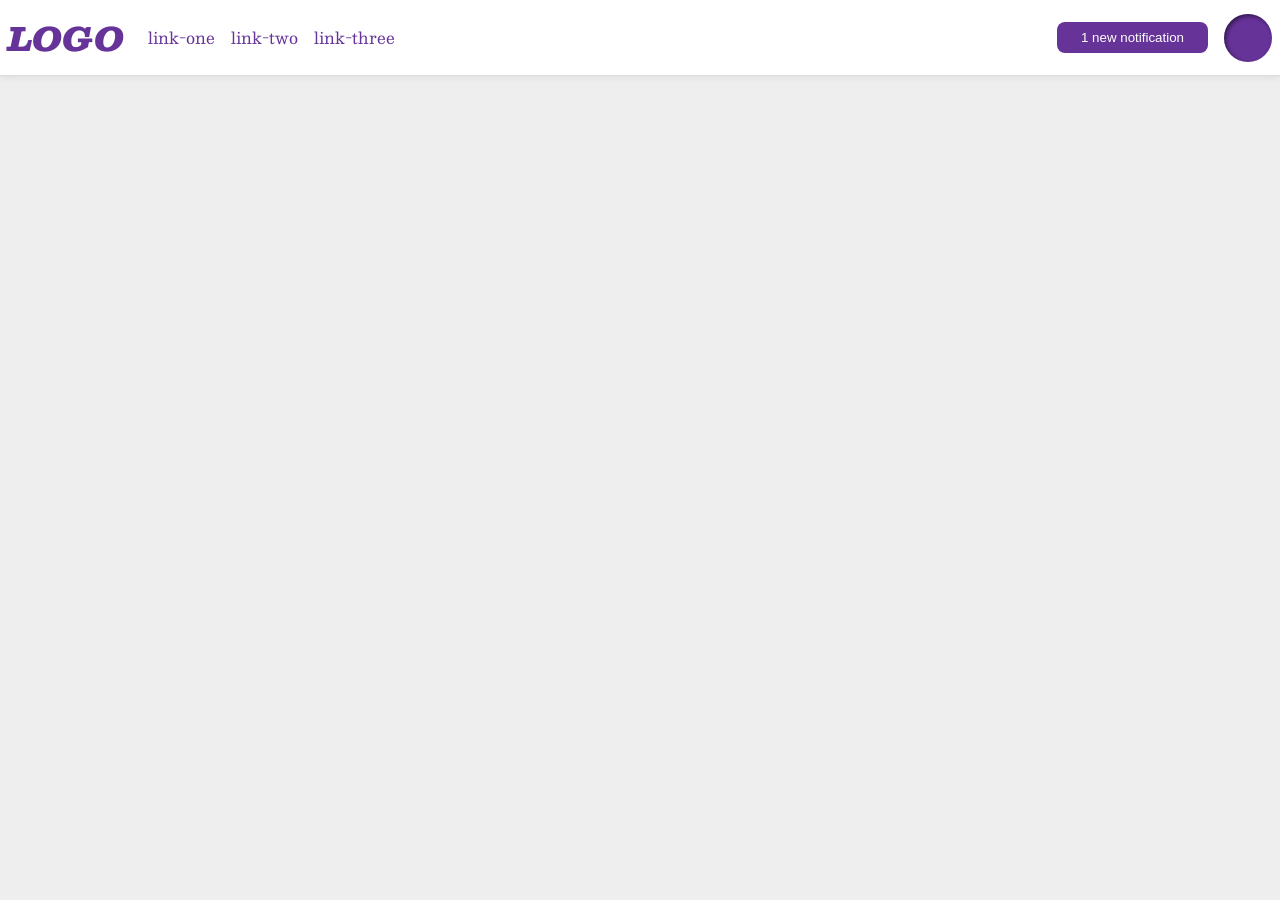
<file: foundations/flex/03-flex-header-2/index.html>
<!DOCTYPE html>
<html lang="en">
  <head>
    <meta charset="UTF-8">
    <meta http-equiv="X-UA-Compatible" content="IE=edge">
    <meta name="viewport" content="width=device-width, initial-scale=1.0">
    <title>Flex Header 2</title>
    <link rel="stylesheet" href="style.css">
  </head>
  <body>
    <div class="header">

      <div class="left-header">
        <div class="logo">
          LOGO
        </div>
        <ul class="links">
          <li><a href="https://google.com">link-one</a></li>
          <li><a href="https://google.com">link-two</a></li>
          <li><a href="https://google.com">link-three</a></li>
        </ul>
      </div>

      <div class="right-header">
        <button class="notifications">
        1 new notification
        </button>
        <div class="profile-image"></div>
      </div>
    
    </div>
  </body>
</html>
</file>
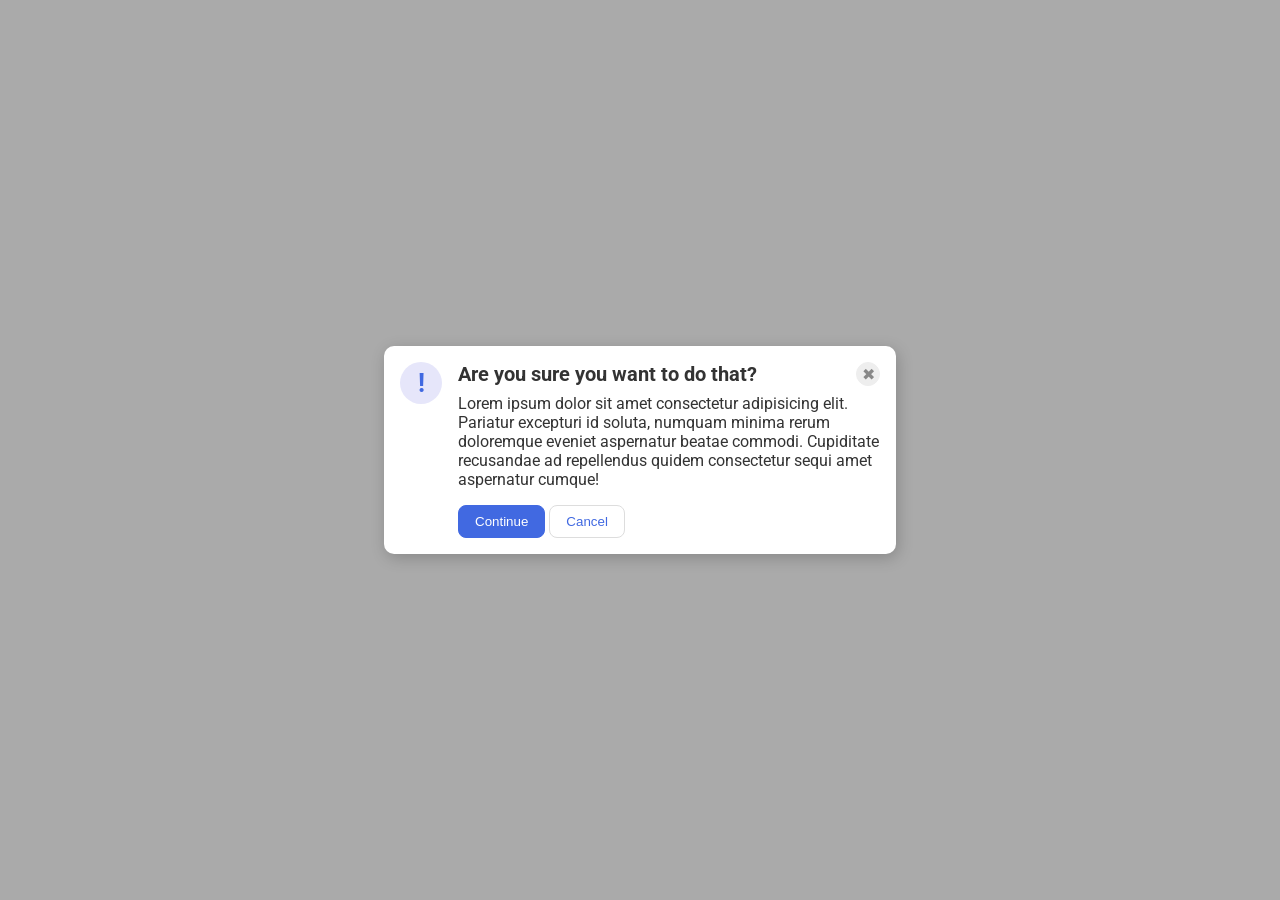
<file: foundations/flex/05-flex-modal/index.html>
<!DOCTYPE html>
<html lang="en">
  <head>
    <meta charset="UTF-8">
    <meta http-equiv="X-UA-Compatible" content="IE=edge">
    <meta name="viewport" content="width=device-width, initial-scale=1.0">
    <link rel="stylesheet" href="style.css">
    <title>Modal</title>
  </head>
  <body>
    <div class="modal">

      <div class="icon">!</div>

      <div class="container">
        <div class="header">Are you sure you want to do that?
          <button class="close-button">✖</button>
        </div>

        <div class="text">Lorem ipsum dolor sit amet consectetur adipisicing elit. Pariatur excepturi id soluta, numquam minima rerum doloremque eveniet aspernatur beatae commodi. Cupiditate recusandae ad repellendus quidem consectetur sequi amet aspernatur cumque!</div>

        <div class="buttons">
          <button class="continue">Continue</button>
          <button class="cancel">Cancel</button>
        </div>

      </div>
      
    </div>
  </body>
</html>
</file>
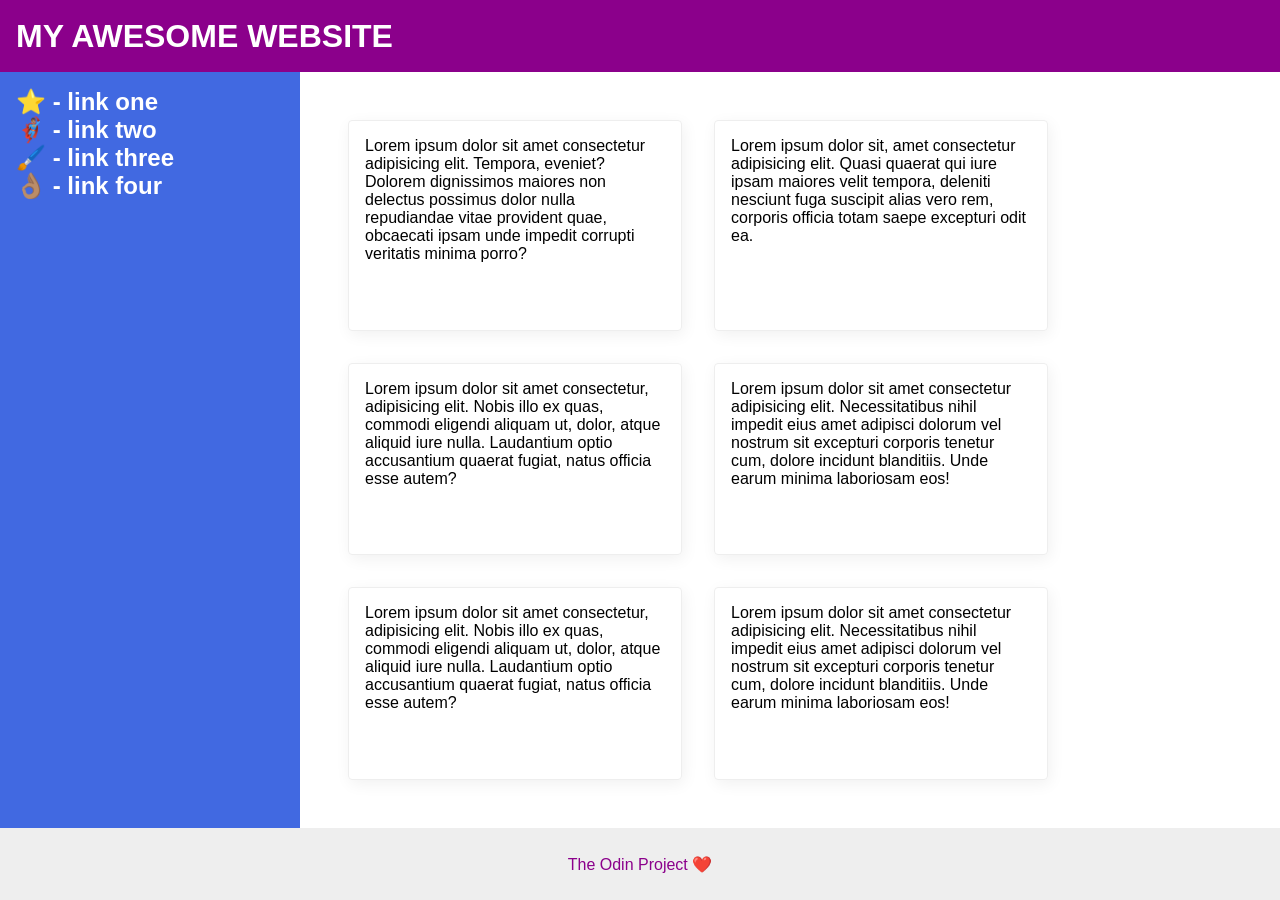
<file: foundations/flex/07-flex-layout-2/index.html>
<!DOCTYPE html>
<html lang="en">
  <head>
    <meta charset="UTF-8">
    <meta http-equiv="X-UA-Compatible" content="IE=edge">
    <meta name="viewport" content="width=device-width, initial-scale=1.0">
    <title>The Holy Grail</title>
    <link rel="stylesheet" href="style.css">
  </head>
  <body>
    <div class="header">
      MY AWESOME WEBSITE
    </div>
    
    
    <div class="content-container">

      <div class="sidebar">
        <ul>
          <li><a href="#">⭐ - link one</a></li>
          <li><a href="#">🦸🏽‍♂️ - link two</a></li>
          <li><a href="#">🖌️ - link three</a></li>
          <li><a href="#">👌🏽 - link four</a></li>
        </ul>
      </div>

      <div class="card-container">
        <div class="card">Lorem ipsum dolor sit amet consectetur adipisicing elit. Tempora, eveniet? Dolorem dignissimos maiores non delectus possimus dolor nulla repudiandae vitae provident quae, obcaecati ipsam unde impedit corrupti veritatis minima porro?</div>
        <div class="card">Lorem ipsum dolor sit, amet consectetur adipisicing elit. Quasi quaerat qui iure ipsam maiores velit tempora, deleniti nesciunt fuga suscipit alias vero rem, corporis officia totam saepe excepturi odit ea.</div>
        <div class="card">Lorem ipsum dolor sit amet consectetur, adipisicing elit. Nobis illo ex quas, commodi eligendi aliquam ut, dolor, atque aliquid iure nulla. Laudantium optio accusantium quaerat fugiat, natus officia esse autem?</div>
        <div class="card">Lorem ipsum dolor sit amet consectetur adipisicing elit. Necessitatibus nihil impedit eius amet adipisci dolorum vel nostrum sit excepturi corporis tenetur cum, dolore incidunt blanditiis. Unde earum minima laboriosam eos!</div>
        <div class="card">Lorem ipsum dolor sit amet consectetur, adipisicing elit. Nobis illo ex quas, commodi eligendi aliquam ut, dolor, atque aliquid iure nulla. Laudantium optio accusantium quaerat fugiat, natus officia esse autem?</div>
        <div class="card">Lorem ipsum dolor sit amet consectetur adipisicing elit. Necessitatibus nihil impedit eius amet adipisci dolorum vel nostrum sit excepturi corporis tenetur cum, dolore incidunt blanditiis. Unde earum minima laboriosam eos!</div>
      </div>
      
    </div>
    

    <div class="footer">
      The Odin Project ❤️
    </div>
  </body>
</html>
</file>
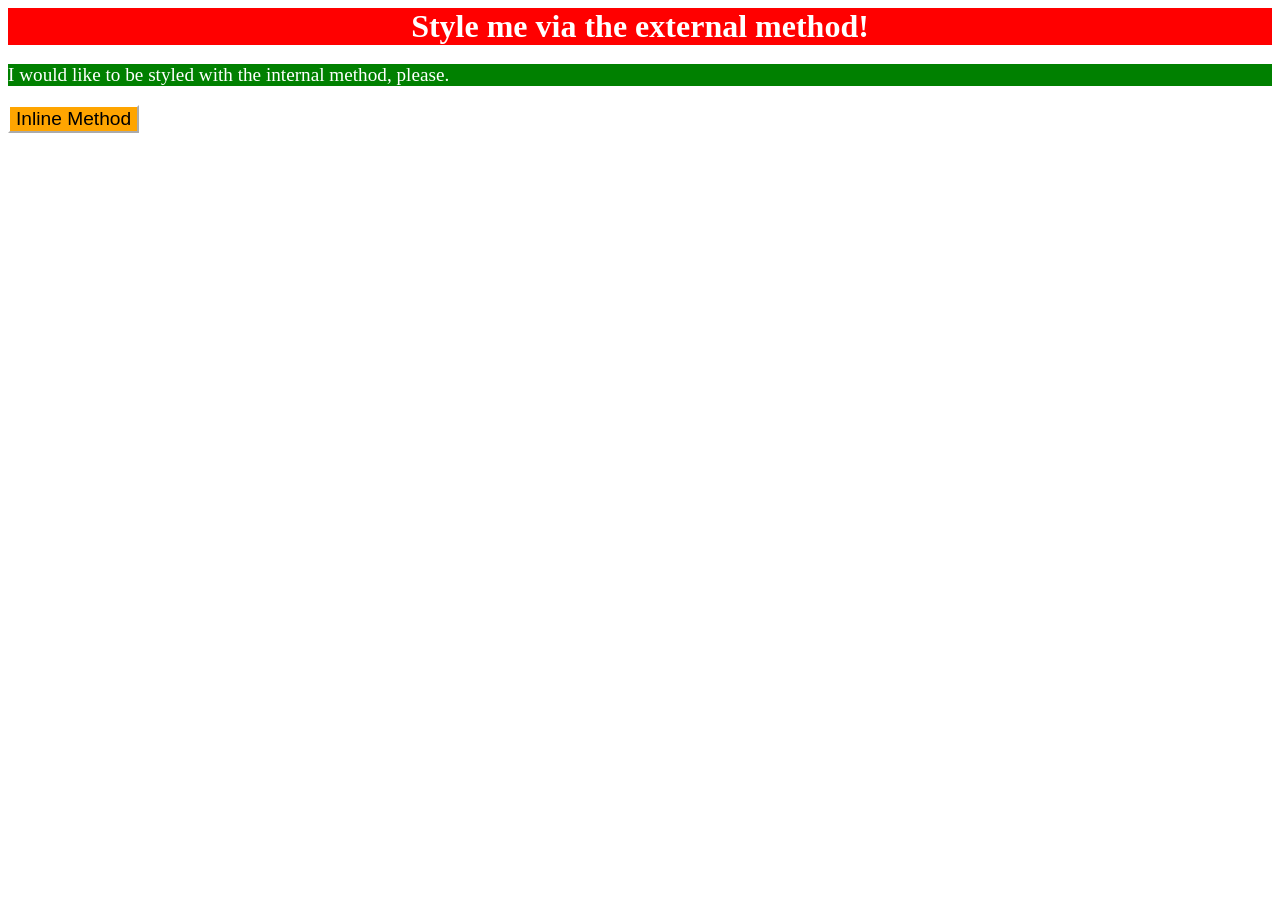
<file: foundations/intro-to-css/01-css-methods/index.html>
<!DOCTYPE html>
<html lang="en">
  <head>
    <link rel="stylesheet" href="styles.css">
    <meta charset="UTF-8">
    <meta http-equiv="X-UA-Compatible" content="IE=edge">
    <meta name="viewport" content="width=device-width, initial-scale=1.0">
    <title>Methods for Adding CSS</title>
  </head>
  <body>
    <div>Style me via the external method!</div>
    <p>I would like to be styled with the internal method, please.</p>
    <button>Inline Method</button>
  </body>
</html>
</file>
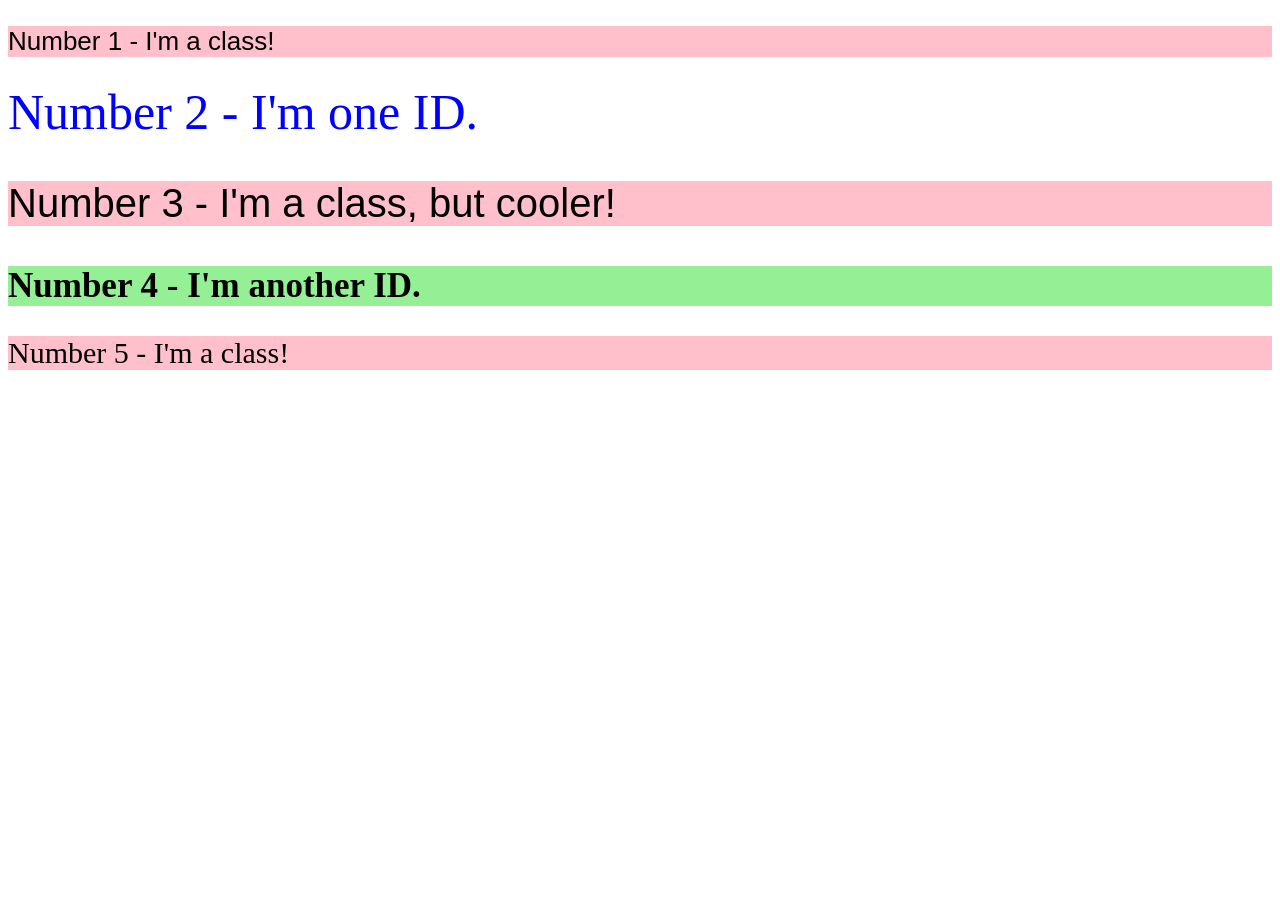
<file: foundations/intro-to-css/02-class-id-selectors/index.html>
<!DOCTYPE html>
<html lang="en">
  <head>
    <meta charset="UTF-8">
    <meta http-equiv="X-UA-Compatible" content="IE=edge">
    <meta name="viewport" content="width=device-width, initial-scale=1.0">
    <title>Class and ID Selectors</title>
    <link rel="stylesheet" href="style.css">
  </head>
  <body>
    <p class="number1">Number 1 - I'm a class!</p>
    <div id="number2">Number 2 - I'm one ID.</div>
    <p class="number3">Number 3 - I'm a class, but cooler!</p>
    <div id="number4">Number 4 - I'm another ID.</div>
    <p class="number5">Number 5 - I'm a class!</p>
  </body>
</html>
</file>
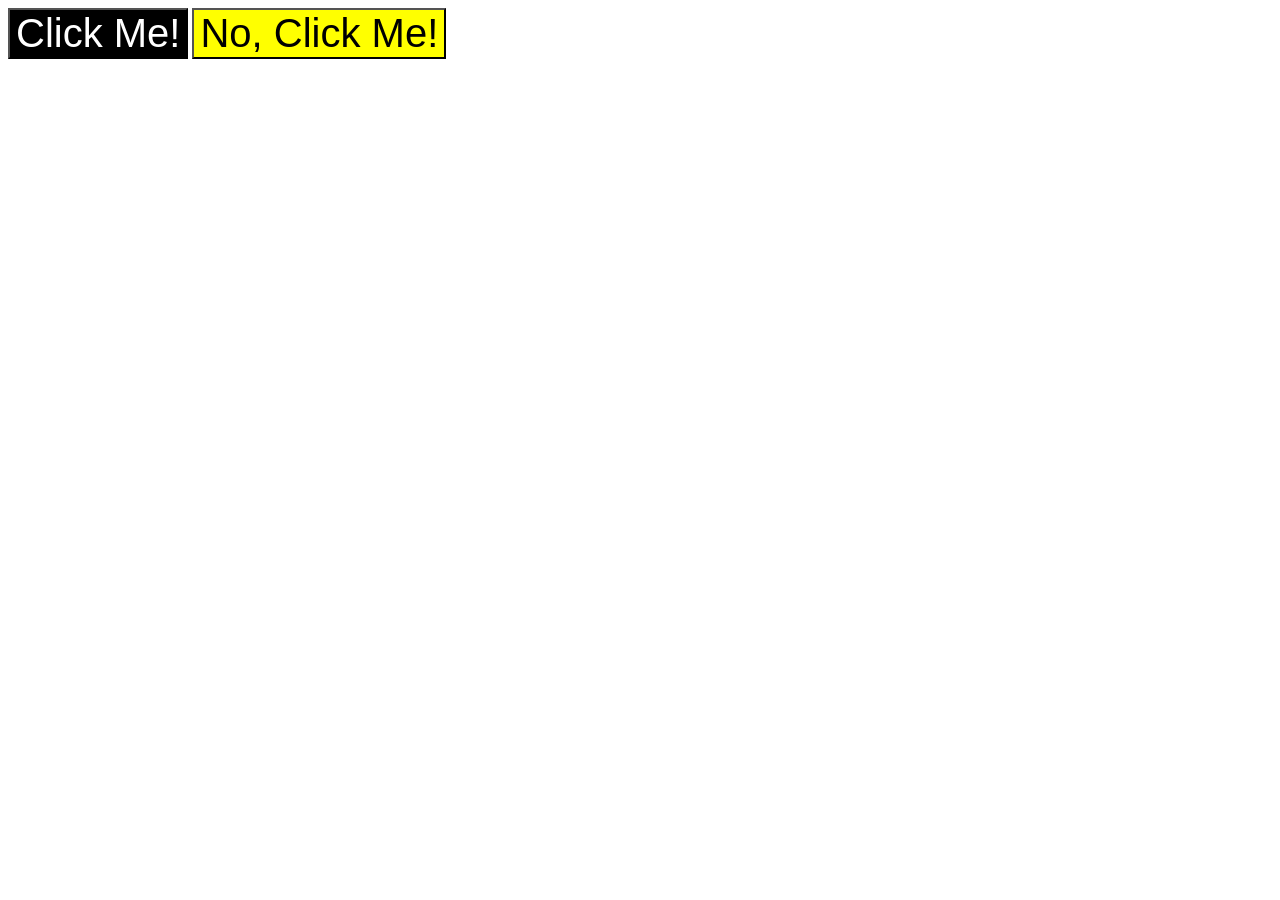
<file: foundations/intro-to-css/03-grouping-selectors/index.html>
<!DOCTYPE html>
<html lang="en">
  <head>
    <meta charset="UTF-8">
    <meta http-equiv="X-UA-Compatible" content="IE=edge">
    <meta name="viewport" content="width=device-width, initial-scale=1.0">
    <title>Grouping Selectors</title>
    <link rel="stylesheet" href="style.css">
  </head>
  <body>
    <button class="button1 larger-font">Click Me!</button>
    <button class="button2 larger-font">No, Click Me!</button>
  </body>
</html>
</file>
<file: foundations/flex/03-flex-header-2/style.css>
/* this is some magical font-importing.  
you'll learn about it later. */
@import url('https://fonts.googleapis.com/css2?family=Besley:ital,wght@0,400;1,900&display=swap');

body {
  margin: 0;
  background: #eee;
  font-family: Besley, serif;
}

.header {
  background: white;
  border-bottom: 1px solid #ddd;
  box-shadow: 0 0 8px rgba(0,0,0,.1);
}

.profile-image {
  background: rebeccapurple;
  box-shadow: inset 2px 2px 4px rgba(0,0,0,.5);
  border-radius: 50%;
  width: 48px;
  height: 48px;
}

.logo {
  color: rebeccapurple;
  font-size: 32px;
  font-weight: 900;
  font-style: italic;
}

button {
  border: none;
  border-radius: 8px;
  background: rebeccapurple;
  color: white;
  padding: 8px 24px;
}

a {
  /* this removes the line under our links */
  text-decoration: none;
  color: rebeccapurple;
}

ul {
  list-style-type: none;
}

/* My soulution below */

.header {
  display: flex;
  justify-content: space-between;
  padding: 8px;
}

.left-header, .right-header {
  display: flex;
  align-items: center;
  gap: 16px;
}

.logo {
  margin-right: 8px;
}

.links {
  display: flex;
  gap: 16px;
  padding: 0;
}
/*
.right-header {
  display: flex;
  align-items: center;
  gap: 8px;
}
*/
</file>
<file: foundations/flex/05-flex-modal/style.css>
@import url('https://fonts.googleapis.com/css2?family=Roboto:wght@400;700&display=swap');

html, body {
  height: 100%;
}

body {
  font-family: Roboto, sans-serif;
  margin: 0;
  background: #aaa;
  color: #333;
  /* I'll give you this one for free lol */
  display: flex;
  align-items: center;
  justify-content: center;
}

.modal {
  background: white;
  width: 480px;
  border-radius: 10px;
  box-shadow: 2px 4px 16px rgba(0,0,0,.2);
}

.icon {
  color: royalblue;
  font-size: 26px;
  font-weight: 700;
  background: lavender;
  width: 42px;
  height: 42px;
  border-radius: 50%;
  display: flex;
  align-items: center;
  justify-content: center;
}

.close-button {
  background: #eee;
  border-radius: 50%;
  color: #888;
  font-weight: 400;
  font-size: 16px;
  height: 24px;
  width: 24px;
  display: flex;
  align-items: center;
  justify-content: center;
  border: 1px solid #eee;
  padding: 0;
}

button {
  cursor: pointer;
  padding: 8px 16px;
  border-radius: 8px;
}

button.continue {
  background: royalblue;
  border: 1px solid royalblue;
  color: white;
}

button.cancel {
  background: white;
  border: 1px solid #ddd;
  color: royalblue;
}

/* My Solution Below */

.modal {
  display: flex;
  padding: 16px;
  gap: 16px;
}

.icon {
  flex-shrink: 0;
}

.header {
  display: flex;
  justify-content: space-between;
  font-size: 20px;
  font-weight: 700;
}

.container {
  display: flex;
  flex-direction: column;
  gap: 8px;
}

.buttons {
  margin-top: 8px;
}
</file>
<file: foundations/flex/07-flex-layout-2/style.css>
body {
  font-family: -apple-system, BlinkMacSystemFont, 'Segoe UI', Roboto, Oxygen, Ubuntu, Cantarell, 'Open Sans', 'Helvetica Neue', sans-serif;
  margin: 0;
  min-height: 100vh;
}

.header {
  height: 72px;
  background: darkmagenta;
  color: white;
}

.footer {
  height: 72px;
  background: #eee;
  color: darkmagenta;
}

.sidebar {
  width: 300px;
  background: royalblue;
  box-sizing: border-box;
}

.card {
  border: 1px solid #eee;
  box-shadow: 2px 4px 16px rgba(0,0,0,.06);
  border-radius: 4px;
}

/* My Solution Below */

body {
  display: flex;
  flex-direction: column;
  justify-content: space-between;
}

ul {
  list-style: none;
  padding: 0;
  margin: 0;
}

a{
  text-decoration: none;
  color: white;
  font-size: 24px;
  font-weight: 700;
}

.header {
  display: flex;
  align-items: center;
  font-size: 32px;
  font-weight: 900;
  padding: 0 16px;
}

.content-container {
  display: flex;
  flex-grow: 1;
}

.sidebar {
  flex-shrink: 0;
  padding: 16px;
}

.card-container {
  display: flex;
  flex-wrap: wrap;
  padding: 48px;
  gap: 32px;
}

.card {
  padding: 16px;
  width: 300px;
}

.footer {
  display: flex;
  justify-content: center;
  align-items: center;
}
</file>
<file: foundations/intro-to-css/01-css-methods/styles.css>
div {
    color: white;
    background-color: red;
    text-align: center;
    font-size: xx-large;
    font-weight: bold;
}

p {
    color: white;
    background-color: green;
    font-size: larger;
}

button {
    background-color: orange;
    font-size: larger;
    border-color: white;
}
</file>
<file: foundations/intro-to-css/02-class-id-selectors/style.css>
/* Add CSS Styling */

.number1 {
    background-color: pink;
    font-size: 26px;
    font-family: Arial, Helvetica, sans-serif;
}

#number2 {
    color: blue;
    font-size: 50px;
}

.number3 {
    background-color: pink;
    font-weight: 500;
    font-size: 40px;
    font-family: Arial, Helvetica, sans-serif;
}

#number4 {
    background-color: rgb(149, 240, 149);
    font-weight: bolder;
    font-size: 35px;
}

.number5 {
    background-color: pink;
    font-size: 30px;
}
</file>
<file: foundations/intro-to-css/03-grouping-selectors/style.css>
/* Add CSS Styling */

.larger-font {
    font-size: 40px;
}

.button1 {
    background-color: black;
    color: white;
}

.button2 {
    background-color: yellow;
}
</file>
